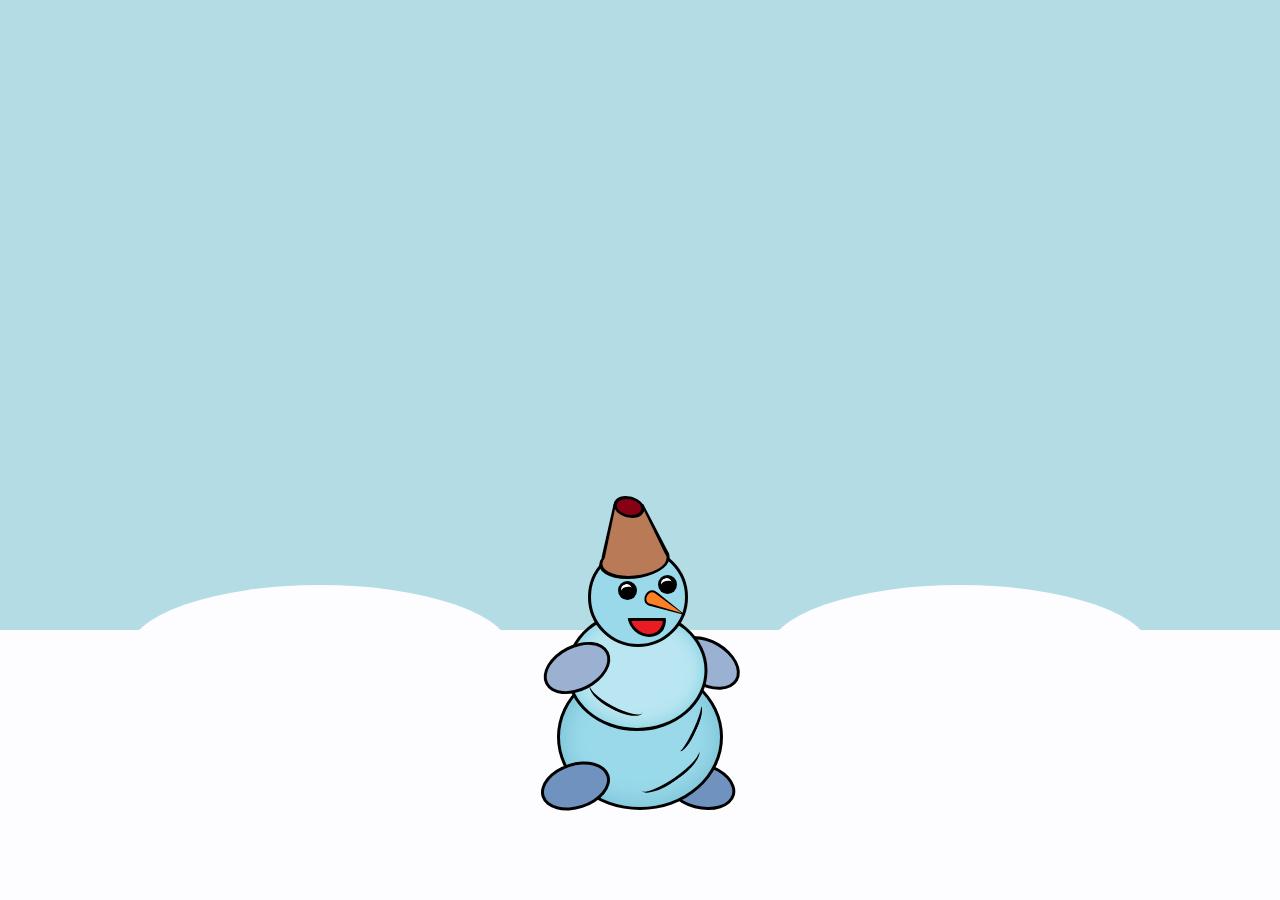
<file: index2.html>
<!DOCTYPE html>
<html lang="en" >
<head>
  <meta charset="UTF-8">
  <title>纯CSS3绘制的可爱雪人DEMO演示</title>
  
  
  
      <link rel="stylesheet" href="css/style.css">

  
</head>

<body>
  <div class="snowman">
	<div class="snowman__hat">
		<div class="snowman__hat-item"></div>
	</div>
	<div class="snowman__head">
		<div class="snowman__eye snowman__eye-left"></div>
		<div class="snowman__eye snowman__eye-right"></div>
		<div class="snowman__nose">
			<div class="snowman__carrots"></div>
		</div>
		<div class="snowman__roth"></div>
	</div>
	<div class="snowman__body">
		<div class="snowman__oval snowman__hands"></div>			
	</div>
	<div class="snowman__body2">
		<div class="snowman__sphere"></div>
		<div class="snowman__oval snowman__feet"></div>
	</div>
</div>
<div class="background"></div>
<div class="snow snow1"></div>
<div class="snow snow2"></div>
<div class="snow snow3"></div>
<div class="snow snow4"></div>
<div class="snow snow5"></div>
<div class="snow snow6"></div>
<div class="snow snow7"></div>
<div class="snow snow8"></div>
<div class="snow snow9"></div>
<div class="snow snow10"></div>
<div class="snow snow11"></div>
<div class="snow snow12"></div>
<div class="snow snow13"></div>
<div class="snow snow14"></div>
<div class="snow snow15"></div>
<div class="snow snow16"></div>
<div class="snow snow17"></div>
<div class="snow snow18"></div>
<div class="snow snow19"></div>
<div class="snow snow20"></div>
<div class="snow snow21"></div>
<div class="snow snow22"></div>
<div class="snow snow23"></div>
<div class="snow snow24"></div>
<div class="snow snow25"></div>
<div class="snow snow26"></div>
<div class="snow snow27"></div>
<div class="snow snow28"></div>
<div class="snow snow29"></div>
<div class="snow snow30"></div>
<div class="snow snow31"></div>
<div class="snow snow32"></div>
<div class="snow snow33"></div>
<div class="snow snow34"></div>
<div class="snow snow35"></div>
<div class="snow snow36"></div>
<div class="snow snow37"></div>
<div class="snow snow38"></div>
<div class="snow snow39"></div>

</body>
</html>
</file>
<file: css/style.css>
body{
	background-color: #b4dce4;
	margin: 0;
	height: 100vh;
}

.snowman{
	width: 200px;
	height: 315px;	

	position: absolute;
	bottom: 10vh;
	left: 50%;
	-webkit-transform: translateX(-50%);
	        transform: translateX(-50%);
	z-index: 2;
}

.snowman__hat{
	width: 75px;
	height: 83px;

	position: absolute;
	top: 1px;
	left: 54px;
	z-index: 4;
}

.snowman__hat:before, .snowman__hat:after{
	content: "";
	border: 3px solid #000;
	background-color: #b97a57;
	border-radius: 50%;
	position: absolute;
}

.snowman__hat:before{
	width: 24px;
	height: 16px;
	background-color: #880015;

	top: 0;
	left: 20px;
	z-index: 8;
	-webkit-transform: skewX(16deg);
	        transform: skewX(16deg);
}

.snowman__hat:after{
	width: 63px;
	height: 30px;
	background-color: #b97a57;

	left: 6px;
	bottom: 0;
	z-index: 4;
	-webkit-transform: skewX(-22deg);
	        transform: skewX(-22deg);		
}

.snowman__hat-item{
	height: 67px;
	width: 75px;

	position: absolute;
	overflow: hidden;
	top: 8px;
	left: 0;
}

.snowman__hat-item:before, .snowman__hat-item:after{
	content: "";
	position: absolute;
	height: 0;
	width: 0;
}

.snowman__hat-item:before{
	border-bottom: 90px solid #b97a57;
	border-left: 22px solid transparent;
	border-right: 40px solid transparent;

	left: 9px;
	bottom: 13.5px;
	z-index: 6;
	-webkit-transform: rotate(-2deg);
	        transform: rotate(-2deg);
}

.snowman__hat-item:after{
	border-bottom: 92px solid #000;
	border-left: 26px solid transparent;
	border-right: 42px solid transparent;

	left: 5px;
	bottom: 15px;
	z-index: 5;
	-webkit-transform: rotate(-3deg);
	        transform: rotate(-3deg);
}

.snowman__head{
	width: 94px;
	height: 94px;
	
	border: 3px solid #000;
	background-color: #99d9ea;
	border-radius: 50%;

	position: absolute;
	top: 52px;
	left: 48px;
	z-index: 3;	
}

.snowman__eye{
	width: 13px;
	height: 13px;
	padding: 3px;

	background-color: #000;
	border-radius: 50%;
	position: absolute;
}	

.snowman__eye:before{
	content: "";
	display: block;
	width: 11px;
	height: 8px;	

	border-radius: 50%;
	border-top: 3px solid #fff;
	-webkit-transform: rotate(-15deg);
	        transform: rotate(-15deg);
}

.snowman__eye-left{
	left: 27px;
	top: 31px;
}

.snowman__eye-right{
	top: 25px;
	right: 8px;
}

.snowman__nose{
	width: 18px;
	height: 50px;

	position: absolute;
	top: 49.5px;
	left: 47.8px;
	z-index: 2;	
	
	-webkit-transform-origin: left top;	
	
	        transform-origin: left top;
	-webkit-transform: rotate(-60deg);
	        transform: rotate(-60deg);
}

.snowman__nose:before{
	content: "";
	width: 12px;
	height: 9px;

	border: 2px solid #000;
	background-color: #ff7f27;
	border-radius: 50%;

	position: absolute;
	top: 3px;
	left: 0;
	z-index: 1;
}

.snowman__carrots{
	position: relative;
	z-index: 1;
}

.snowman__carrots:before, .snowman__carrots:after{
	content: "";
	position: absolute;
	width: 0;
	height: 0;
}

.snowman__carrots:before{
	border-left: 10px solid transparent;
	border-right: 6px solid transparent;
	border-top: 37px solid #000;
	top: 11px;
}

.snowman__carrots:after{
	border-left: 8px solid transparent;
	border-right: 4px solid transparent;
	border-top: 34px solid #ff7f27;

	left: 2px;
	top: 10px;
}

.snowman__roth{
	width: 32px;
	height: 13px;

	position: absolute;
	bottom: 7px;
	left: 38px;

	border-radius: 0 0 25px 25px;
	background-color: #ea1c23;
	border: 3px solid #000;
	-webkit-transform: skewX(8deg);
	        transform: skewX(8deg);
}

.snowman__body{
	width: 135px;
	height: 115px;

	position: absolute;
	top: 115px;
	left: 47%;
	-webkit-transform: translateX(-50%);
	        transform: translateX(-50%);
	z-index: 2;
}

.snowman__body:before{
	content: "";
	width: 100%;
	height: 100%;

	background-color: #b9e6f0;
	-webkit-box-shadow: inset 0 0 14px 3px #8bd5e5;
	        box-shadow: inset 0 0 14px 3px #8bd5e5;
	border: 3px solid #000;
	border-radius: 50%;	

	position: absolute;
	top: 0;
	left: 0;
	z-index: 2;	
}

.snowman__body:after{
	content: "";
	width: 60px;
	height: 20px;
	
	border-bottom: 3px solid #000;
	border-radius: 50%;	

	position: absolute;
	left: 20px;
	bottom: 15px;
	-webkit-transform: rotate(28deg);
	        transform: rotate(28deg);
	z-index: 3;
}

.snowman__oval:before, .snowman__oval:after{
	content: "";
	width: 65px;
	height: 40px;

	border: 3px solid #000;
	border-radius: 50% 50%;
	position: absolute;
}

.snowman__oval:before{
	z-index: 2;
}

.snowman__hands:before, .snowman__hands:after{
	background-color: #9ab1d1;
}	

.snowman__hands:before{
	top: 35px;
	left: -25px;
	-webkit-transform: rotate(-27deg);
	        transform: rotate(-27deg);
}

.snowman__hands:after{
	top: 30px;
	right: -41px;
	-webkit-transform: rotate(30deg);
	        transform: rotate(30deg);
}

.snowman__body2{
	width: 200px;
	height: 140px;

	position: absolute;
	bottom: 0;
	left: 50%;
	-webkit-transform: translateX(-50%);
	        transform: translateX(-50%);
}

.snowman__sphere{
	width: 160px;
	height: 140px;

	-webkit-box-shadow: inset 0 0 20px 5px #7ec5d8;

	        box-shadow: inset 0 0 20px 5px #7ec5d8;
	background-color: #99d9ea;
	border-radius: 50%;
	border: 3px solid #000;

	position: absolute;
	left: 50%;
	bottom: 0;
	-webkit-transform: translateX(-50%);
	        transform: translateX(-50%);		
	z-index: 1;
}

.snowman__sphere:before, .snowman__sphere:after{
	content: "";
	position: absolute;
	border-bottom: 3px solid #000;
	border-radius: 50%;	
}	

.snowman__sphere:before{
	width: 70px;
	height: 20px;		

	right: 15px;
	bottom: 25px;
	-webkit-transform: rotate(-35deg);
	        transform: rotate(-35deg);
}	

.snowman__sphere:after{
	width: 50px;		
	height: 10px;
	
	right: 5px;
	top: 55px;
	-webkit-transform: rotate(-65deg);
	        transform: rotate(-65deg);
}	

.snowman__feet:before, .snowman__feet:after{
	background-color: #7092be;
}

.snowman__feet:before{
	left: 0;
	bottom: 1px;
	-webkit-transform: rotate(-18deg);
	        transform: rotate(-18deg);
}

.snowman__feet:after{
	right: 4px;
	bottom: 1px;
	-webkit-transform: rotate(15deg);
	        transform: rotate(15deg);
}

.background{
	width: 100%;
	height: 30vh;
	background-color: #fdfdff;

	position: absolute;
	bottom: 0;
	left: 0;
}	

.background:before, .background:after{
	content: "";
	width: 30vw;
	height: 15vh;

	border-radius: 50%;
	background-color: #fdfdff;
	
	position: absolute;
	bottom: 20vh;
}

.background:before{	
	left: 10%;
}

.background:after{
	right: 10%;
}

.snow{
	width: 5px;
	height: 5px;
	border-radius: 50%;
	background-color: #fefefe;

	-webkit-animation-name: snow;

	        animation-name: snow;
	-webkit-animation-duration: 8000ms;
	        animation-duration: 8000ms;
	-webkit-animation-iteration-count: infinite;
	        animation-iteration-count: infinite;

	opacity: 0;
	position: absolute;
	top: 0;
	-webkit-transform: translateZ(0) translate(0, 0) scale(.2);
	        transform: translateZ(0) translate(0, 0) scale(.2);
}

.snow1{
	left: 10%;
	-webkit-transform: translate(1vh);
	        transform: translate(1vh);
}

.snow2{
	left: 20%;
	-webkit-transform: translate(1.5vh);
	        transform: translate(1.5vh);
	-webkit-animation-delay: 200ms;
	        animation-delay: 200ms;
}

.snow3{
	left: 30%;
	-webkit-transform: translate(2vh);
	        transform: translate(2vh);
	-webkit-animation-delay: 520ms;
	        animation-delay: 520ms;
}

.snow4{
	left: 40%;
	-webkit-transform: translate(2.5vh);
	        transform: translate(2.5vh);
	-webkit-animation-delay: 999ms;
	        animation-delay: 999ms;
}

.snow5{
	left: 50%;
	-webkit-transform: translate(3vh);
	        transform: translate(3vh);
	-webkit-animation-delay: 150ms;
	        animation-delay: 150ms;
}

.snow6{
	left: 60%;
	-webkit-transform: translate(3.5vh);
	        transform: translate(3.5vh);
	-webkit-animation-delay: 400ms;
	        animation-delay: 400ms;
}

.snow7{
	left: 70%;
	-webkit-transform: translate(4vh);
	        transform: translate(4vh);
	-webkit-animation-delay: 1550ms;
	        animation-delay: 1550ms;
}

.snow8{
	left: 80%;
	-webkit-transform: translate(4.5vh);
	        transform: translate(4.5vh);
	-webkit-animation-delay: 655ms;
	        animation-delay: 655ms;
}

.snow9{
	left: 86%;
	-webkit-transform: translate(5vh);
	        transform: translate(5vh);
	-webkit-animation-delay: 250ms;
	        animation-delay: 250ms;
}

.snow10{
	left: 55%;
	-webkit-transform: translate(5.5vh);
	        transform: translate(5.5vh);
	-webkit-animation-delay: 600ms;
	        animation-delay: 600ms;
}

.snow11{
	left: 15%;
	-webkit-transform: translate(6vh);
	        transform: translate(6vh);
	-webkit-animation-delay: 2000ms;
	        animation-delay: 2000ms;
}

.snow12{
	left: 25%;
	-webkit-transform: translate(6.5vh);
	        transform: translate(6.5vh);
	-webkit-animation-delay: 2400ms;
	        animation-delay: 2400ms;
}

.snow13{
	left: 35%;
	-webkit-transform: translate(7vh);
	        transform: translate(7vh);
	-webkit-animation-delay: 2999ms;
	        animation-delay: 2999ms;
}

.snow14{
	left: 45%;
	-webkit-transform: translate(7.5vh);
	        transform: translate(7.5vh);
	-webkit-animation-delay: 1300ms;
	        animation-delay: 1300ms;
}

.snow15{
	left: 55%;
	-webkit-transform: translate(8vh);
	        transform: translate(8vh);
	-webkit-animation-delay: 2150ms;
	        animation-delay: 2150ms;
}

.snow16{
	left: 65%;
	-webkit-transform: translate(8.5vh);
	        transform: translate(8.5vh);
	-webkit-animation-delay: 2140ms;
	        animation-delay: 2140ms;
}

.snow17{
	left: 75%;
	-webkit-transform: translate(5.5vh);
	        transform: translate(5.5vh);
	-webkit-animation-delay: 2600ms;
	        animation-delay: 2600ms;
}

.snow18{
	left: 84%;
	-webkit-transform: translate(5.5vh);
	        transform: translate(5.5vh);
	-webkit-animation-delay: 2666ms;
	        animation-delay: 2666ms;
}

.snow19{
	left: 89%;
	-webkit-transform: translate(5.5vh);
	        transform: translate(5.5vh);
	-webkit-animation-delay: 2200ms;
	        animation-delay: 2200ms;
}

.snow20{
	left: 10%;
	-webkit-transform: translate(5.5vh);
	        transform: translate(5.5vh);
	-webkit-animation-delay: 2400ms;
	        animation-delay: 2400ms;
}

.snow21{
	left: 20%;
	-webkit-transform: translate(5.5vh);
	        transform: translate(5.5vh);
	-webkit-animation-delay: 3200ms;
	        animation-delay: 3200ms;
}

.snow22{
	left: 30%;
	-webkit-transform: translate(5.5vh);
	        transform: translate(5.5vh);
	-webkit-animation-delay: 3500ms;
	        animation-delay: 3500ms;
}

.snow24{
	left: 40%;
	-webkit-transform: translate(2.5vh);
	        transform: translate(2.5vh);
	-webkit-animation-delay: 3999ms;
	        animation-delay: 3999ms;
}

.snow25{
	left: 50%;
	-webkit-transform: translate(3vh);
	        transform: translate(3vh);
	-webkit-animation-delay: 3150ms;
	        animation-delay: 3150ms;
}

.snow26{
	left: 60%;
	-webkit-transform: translate(3.5vh);
	        transform: translate(3.5vh);
	-webkit-animation-delay: 3400ms;
	        animation-delay: 3400ms;
}

.snow27{
	left: 70%;
	-webkit-transform: translate(4vh);
	        transform: translate(4vh);
	-webkit-animation-delay: 4550ms;
	        animation-delay: 4550ms;
}

.snow28{
	left: 79%;
	-webkit-transform: translate(4.5vh);
	        transform: translate(4.5vh);
	-webkit-animation-delay: 3655ms;
	        animation-delay: 3655ms;
}

.snow29{
	left: 86%;
	-webkit-transform: translate(5vh);
	        transform: translate(5vh);
	-webkit-animation-delay: 3250ms;
	        animation-delay: 3250ms;
}

.snow30{
	left: 55%;
	-webkit-transform: translate(5.5vh);
	        transform: translate(5.5vh);
	-webkit-animation-delay: 4600ms;
	        animation-delay: 4600ms;
}

.snow31{
	left: 15%;
	-webkit-transform: translate(6vh);
	        transform: translate(6vh);
	-webkit-animation-delay: 6000ms;
	        animation-delay: 6000ms;
}

.snow32{
	left: 25%;
	-webkit-transform: translate(6.5vh);
	        transform: translate(6.5vh);
	-webkit-animation-delay: 6400ms;
	        animation-delay: 6400ms;
}

.snow33{
	left: 35%;
	-webkit-transform: translate(7vh);
	        transform: translate(7vh);
	-webkit-animation-delay: 6999ms;
	        animation-delay: 6999ms;
}

.snow34{
	left: 45%;
	-webkit-transform: translate(7.5vh);
	        transform: translate(7.5vh);
	-webkit-animation-delay: 5300ms;
	        animation-delay: 5300ms;
}

.snow35{
	left: 55%;
	-webkit-transform: translate(8vh);
	        transform: translate(8vh);
	-webkit-animation-delay: 6150ms;
	        animation-delay: 6150ms;
}

.snow36{
	left: 65%;
	-webkit-transform: translate(8.5vh);
	        transform: translate(8.5vh);
	-webkit-animation-delay: 6140ms;
	        animation-delay: 6140ms;
}

.snow37{
	left: 75%;
	-webkit-transform: translate(5.5vh);
	        transform: translate(5.5vh);
	-webkit-animation-delay: 6600ms;
	        animation-delay: 6600ms;
}

.snow38{
	left: 83%;
	-webkit-transform: translate(5.5vh);
	        transform: translate(5.5vh);
	-webkit-animation-delay: 6666ms;
	        animation-delay: 6666ms;
}

.snow39{
	left: 89%;
	-webkit-transform: translate(5.5vh);
	        transform: translate(5.5vh);
	-webkit-animation-delay: 6200ms;
	        animation-delay: 6200ms;
}

@-webkit-keyframes snow{

	10%{
		opacity: 1
	}

	80%{
		-webkit-transform: translate3d(0, 85vh, 0) scale(1.2);
		        transform: translate3d(0, 85vh, 0) scale(1.2);
	}
}

@keyframes snow{

	10%{
		opacity: 1
	}

	80%{
		-webkit-transform: translate3d(0, 85vh, 0) scale(1.2);
		        transform: translate3d(0, 85vh, 0) scale(1.2);
	}
}
</file>
